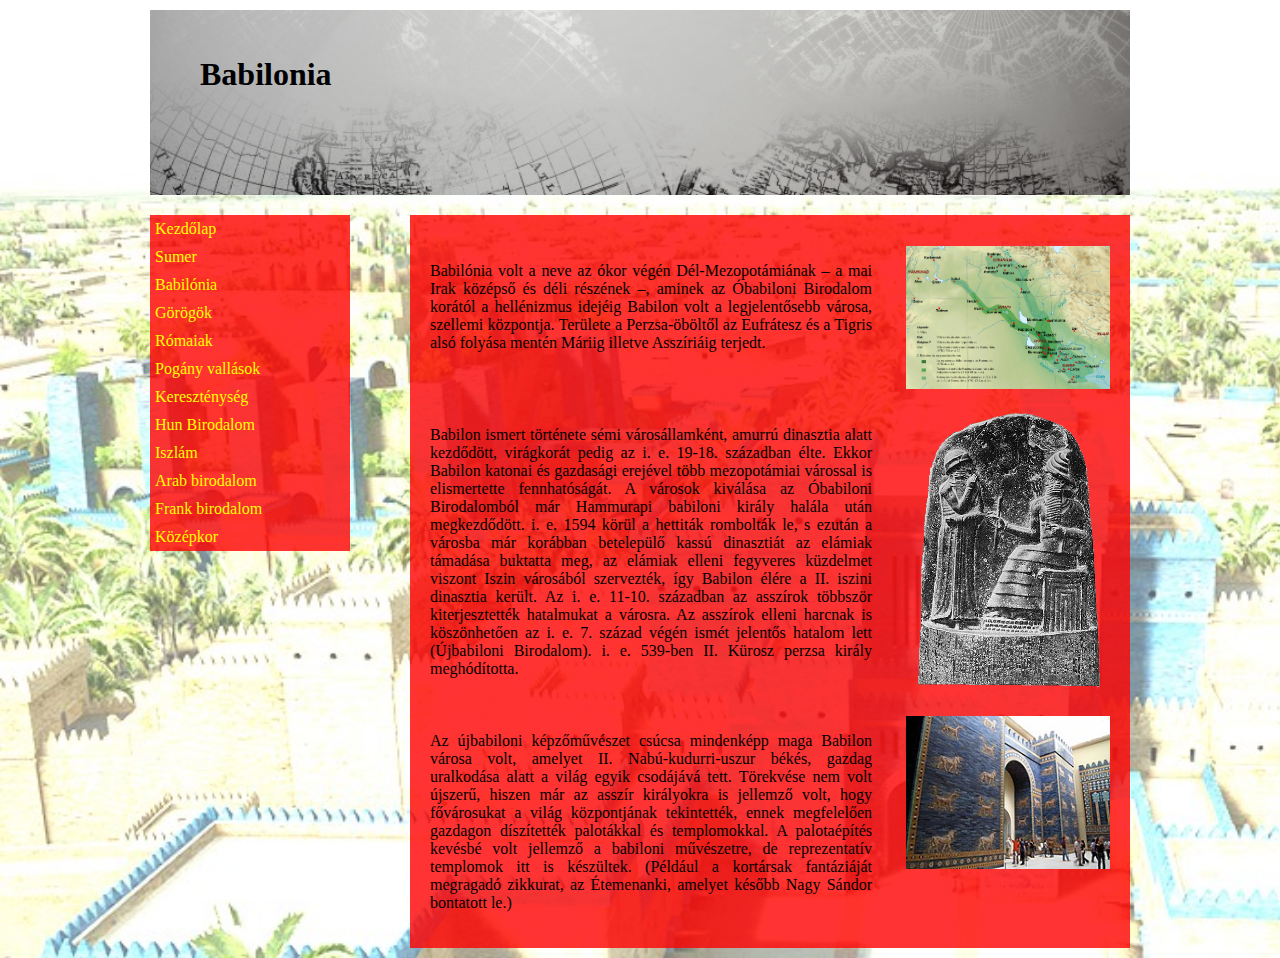
<file: Babilonia.html>
<!DOCTYPE html>
<html lang="en">
<head>
    <meta charset="UTF-8">
    <meta http-equiv="X-UA-Compatible" content="IE=edge">
    <meta name="viewport" content="width=device-width, initial-scale=1.0">
    <title>Document</title>
    <link rel="stylesheet" href="stilus.css">
</head>
<style>
    body {
        background-image: url('hatterek/2Babilon.jpg');
        background-size: cover;
    }
    header {
        background-image: url('hatterek/boritokep.jpg');
        background-size: cover;
    }
</style>
<body>
    <header>
        <h1>Babilonia</h1>
    </header>
    <aside>
        <a href="index.html">Kezdőlap</a>
        <a href="Sumer.html">Sumer</a>
        <a href="Babilonia.html">Babilónia</a>
        <a href="Gorog.html">Görögök</a>
        <a href="Romai.html">Rómaiak</a>
        <a href="Vallasok.html">Pogány vallások</a>
        <a href="Keresztenyseg.html">Kereszténység</a>
        <a href="Hunok.html">Hun Birodalom</a>
        <a href="Iszlam.html">Iszlám</a>
        <a href="Arabok.html">Arab birodalom</a>
        <a href="Frankok.html">Frank birodalom</a>
        <a href="Kozepkor.html">Középkor</a>
       
    </aside>
    <section>
        <article>
            <h1></h1>
            <p>Babilónia volt a neve az ókor végén Dél-Mezopotámiának – a mai Irak középső és déli részének –, aminek az Óbabiloni Birodalom korától a hellénizmus idejéig Babilon volt a legjelentősebb városa, szellemi központja. Területe a Perzsa-öböltől az Eufrátesz és a Tigris alsó folyása mentén Máriig illetve Asszíriáig terjedt.</p>
            <img src="Babilonia/1-Babilon.png" />
            <div style="clear:both"></div>
        </article>
        <article>
            <h1></h1>
            <p>Babilon ismert története sémi városállamként, amurrú dinasztia alatt kezdődött, virágkorát pedig az i. e. 19-18. században élte. Ekkor Babilon katonai és gazdasági erejével több mezopotámiai várossal is elismertette fennhatóságát. A városok kiválása az Óbabiloni Birodalomból már Hammurapi babiloni király halála után megkezdődött. i. e. 1594 körül a hettiták rombolták le, s ezután a városba már korábban betelepülő kassú dinasztiát az elámiak támadása buktatta meg, az elámiak elleni fegyveres küzdelmet viszont Iszin városából szervezték, így Babilon élére a II. iszini dinasztia került. Az i. e. 11-10. században az asszírok többször kiterjesztették hatalmukat a városra. Az asszírok elleni harcnak is köszönhetően az i. e. 7. század végén ismét jelentős hatalom lett (Újbabiloni Birodalom). i. e. 539-ben II. Kürosz perzsa király meghódította.</p>
            <img src="Babilonia/2-Hammurapi.png" />
            <div style="clear:both"></div>
        </article>
        <article>
            <h1></h1>
            <p>Az újbabiloni képzőművészet csúcsa mindenképp maga Babilon városa volt, amelyet II. Nabú-kudurri-uszur békés, gazdag uralkodása alatt a világ egyik csodájává tett. Törekvése nem volt újszerű, hiszen már az asszír királyokra is jellemző volt, hogy fővárosukat a világ központjának tekintették, ennek megfelelően gazdagon díszítették palotákkal és templomokkal. A palotaépítés kevésbé volt jellemző a babiloni művészetre, de reprezentatív templomok itt is készültek. (Például a kortársak fantáziáját megragadó zikkurat, az Étemenanki, amelyet később Nagy Sándor bontatott le.)</p>
            <img src="Babilonia/3-művészet.jpg" />
            <div style="clear:both"></div>
        </article>
        
    </section>
</body>
</html>
</file>
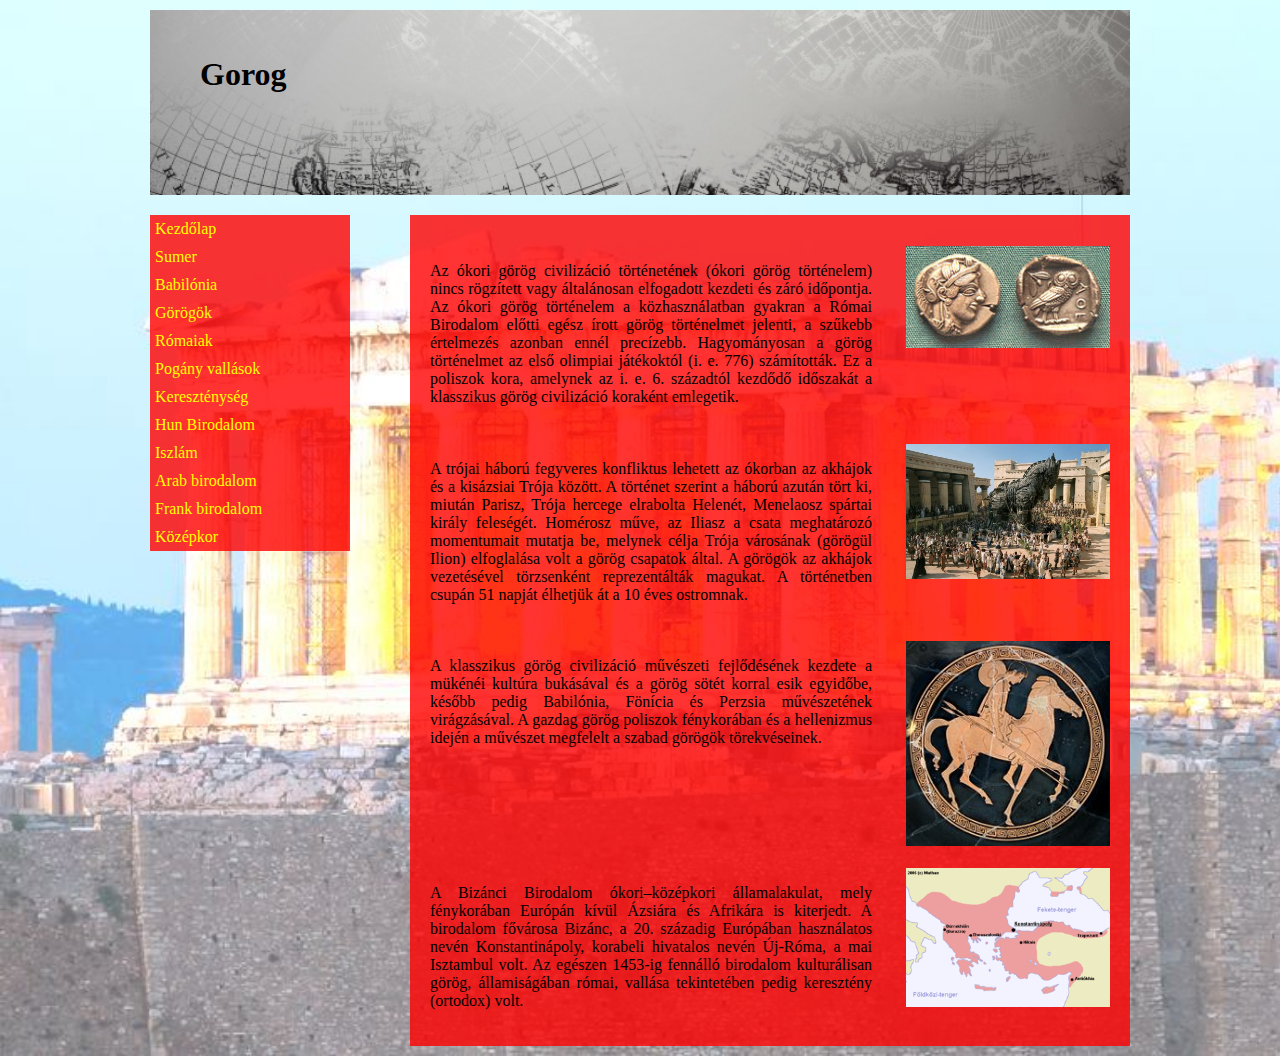
<file: Gorog.html>
<!DOCTYPE html>
<html lang="en">
<head>
    <meta charset="UTF-8">
    <meta http-equiv="X-UA-Compatible" content="IE=edge">
    <meta name="viewport" content="width=device-width, initial-scale=1.0">
    <title>Document</title>
    <link rel="stylesheet" href="stilus.css">
</head>
<style>
    body {
        background-image: url('hatterek/3Gorog.JPG');
        background-size: cover;
    }
    header {
        background-image: url('hatterek/boritokep.jpg');
        background-size: cover;
    }
</style>
<body>
    <header>
        <h1>Gorog</h1>
    </header>
    <aside>
        <a href="index.html">Kezdőlap</a>
        <a href="Sumer.html">Sumer</a>
        <a href="Babilonia.html">Babilónia</a>
        <a href="Gorog.html">Görögök</a>
        <a href="Romai.html">Rómaiak</a>
        <a href="Vallasok.html">Pogány vallások</a>
        <a href="Keresztenyseg.html">Kereszténység</a>
        <a href="Hunok.html">Hun Birodalom</a>
        <a href="Iszlam.html">Iszlám</a>
        <a href="Arabok.html">Arab birodalom</a>
        <a href="Frankok.html">Frank birodalom</a>
        <a href="Kozepkor.html">Középkor</a>
       
    </aside>
    <section>
        <article>
            <h1></h1>
            <p>Az ókori görög civilizáció történetének (ókori görög történelem) nincs rögzített vagy általánosan elfogadott kezdeti és záró időpontja. Az ókori görög történelem a közhasználatban gyakran a Római Birodalom előtti egész írott görög történelmet jelenti, a szűkebb értelmezés azonban ennél precízebb. Hagyományosan a görög történelmet az első olimpiai játékoktól (i. e. 776) számították. Ez a poliszok kora, amelynek az i. e. 6. századtól kezdődő időszakát a klasszikus görög civilizáció koraként emlegetik.</p>
            <img src="Gorog/1-okori-gorogok.jpg" />
            <div style="clear:both"></div>
        </article>
        <article>
            <h1></h1>
            <p>A trójai háború fegyveres konfliktus lehetett az ókorban az akhájok és a kisázsiai Trója között. A történet szerint a háború azután tört ki, miután Parisz, Trója hercege elrabolta Helenét, Menelaosz spártai király feleségét. Homérosz műve, az Iliasz a csata meghatározó momentumait mutatja be, melynek célja Trója városának (görögül Ilion) elfoglalása volt a görög csapatok által. A görögök az akhájok vezetésével törzsenként reprezentálták magukat. A történetben csupán 51 napját élhetjük át a 10 éves ostromnak.</p>
            <img src="Gorog/2-trója.jpg" />
            <div style="clear:both"></div>
        </article>
        <article>
            <h1></h1>
            <p>A klasszikus görög civilizáció művészeti fejlődésének kezdete a mükénéi kultúra bukásával és a görög sötét korral esik egyidőbe, később pedig Babilónia, Fönícia és Perzsia művészetének virágzásával. A gazdag görög poliszok fénykorában és a hellenizmus idején a művészet megfelelt a szabad görögök törekvéseinek.</p>
            <img src="Gorog/3-görög-művészet.jpg" />
            <div style="clear:both"></div>
        </article>
        <article>
            <h1></h1>
            <p>A Bizánci Birodalom ókori–középkori államalakulat, mely fénykorában Európán kívül Ázsiára és Afrikára is kiterjedt. A birodalom fővárosa Bizánc, a 20. századig Európában használatos nevén Konstantinápoly, korabeli hivatalos nevén Új-Róma, a mai Isztambul volt. Az egészen 1453-ig fennálló birodalom kulturálisan görög, államiságában római, vallása tekintetében pedig keresztény (ortodox) volt.</p>
            <img src="Gorog/4-Bizánc.png" />
            <div style="clear:both"></div>
        </article>
    </section>
</body>
</html>
</file>
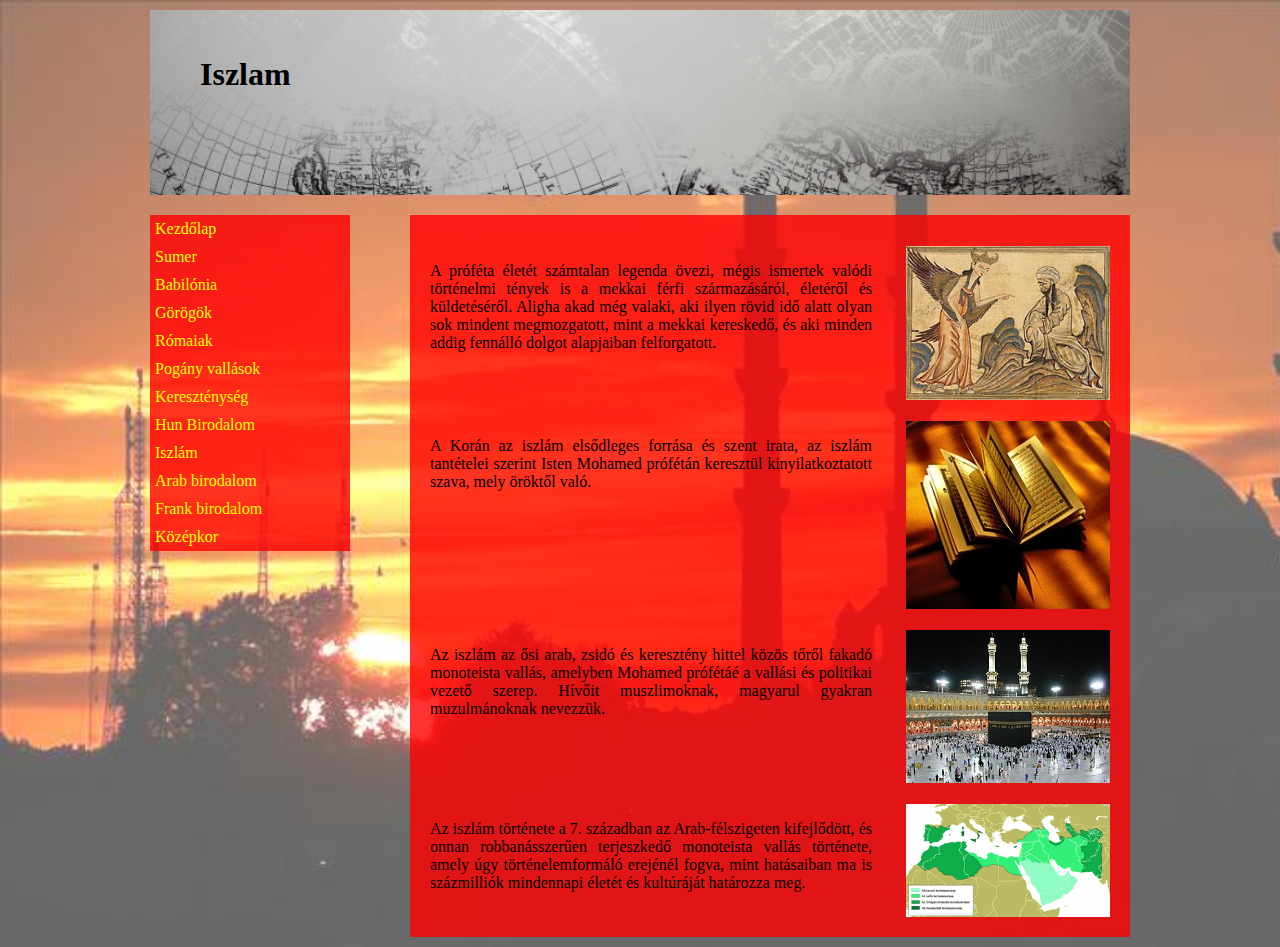
<file: Iszlam.html>
<!DOCTYPE html>
<html lang="en">
<head>
    <meta charset="UTF-8">
    <meta http-equiv="X-UA-Compatible" content="IE=edge">
    <meta name="viewport" content="width=device-width, initial-scale=1.0">
    <title>Document</title>
    <link rel="stylesheet" href="stilus.css">
</head>
<style>
    body {
        background-image: url('hatterek/8-mecset.jpg');
        background-size: cover;
    }
    header {
        background-image: url('hatterek/boritokep.jpg');
        background-size: cover;
    }
</style>
<body>
    <header>
        <h1>Iszlam</h1>
    </header>
    <aside>
        <a href="index.html">Kezdőlap</a>
        <a href="Sumer.html">Sumer</a>
        <a href="Babilonia.html">Babilónia</a>
        <a href="Gorog.html">Görögök</a>
        <a href="Romai.html">Rómaiak</a>
        <a href="Vallasok.html">Pogány vallások</a>
        <a href="Keresztenyseg.html">Kereszténység</a>
        <a href="Hunok.html">Hun Birodalom</a>
        <a href="Iszlam.html">Iszlám</a>
        <a href="Arabok.html">Arab birodalom</a>
        <a href="Frankok.html">Frank birodalom</a>
        <a href="Kozepkor.html">Középkor</a>
       
    </aside>
    <section>
        <article>
            <h1></h1>
            <p>A próféta életét számtalan legenda övezi, mégis ismertek valódi történelmi tények is a mekkai férfi származásáról, életéről és küldetéséről. Aligha akad még valaki, aki ilyen rövid idő alatt olyan sok mindent megmozgatott, mint a mekkai kereskedő, és aki minden addig fennálló dolgot alapjaiban felforgatott.</p>
            <img src="Iszlam/1-Mohamed.jpg" />
            <div style="clear:both"></div>
        </article>
        <article>
            <h1></h1>
            <p>A Korán az iszlám elsődleges forrása és szent irata, az iszlám tantételei szerint Isten Mohamed prófétán keresztül kinyilatkoztatott szava, mely öröktől való.</p>
            <img src="Iszlam/2-Korán.jpg" />
            <div style="clear:both"></div>
        </article>
        <article>
            <h1></h1>
            <p>Az iszlám az ősi arab, zsidó és keresztény hittel közös tőről fakadó monoteista vallás, amelyben Mohamed prófétáé a vallási és politikai vezető szerep. Hívőit muszlimoknak, magyarul gyakran muzulmánoknak nevezzük.</p>
            <img src="Iszlam/3-Vallás.jpg" />
            <div style="clear:both"></div>
        </article>
        <article>
            <h1></h1>
            <p>Az iszlám története a 7. században az Arab-félszigeten kifejlődött, és onnan robbanásszerűen terjeszkedő monoteista vallás története, amely úgy történelemformáló erejénél fogva, mint hatásaiban ma is százmilliók mindennapi életét és kultúráját határozza meg.</p>
            <img src="Iszlam/4-elterjed.png" />
            <div style="clear:both"></div>
        </article>
       
        </article>
    </section>
</body>
</html>
</file>
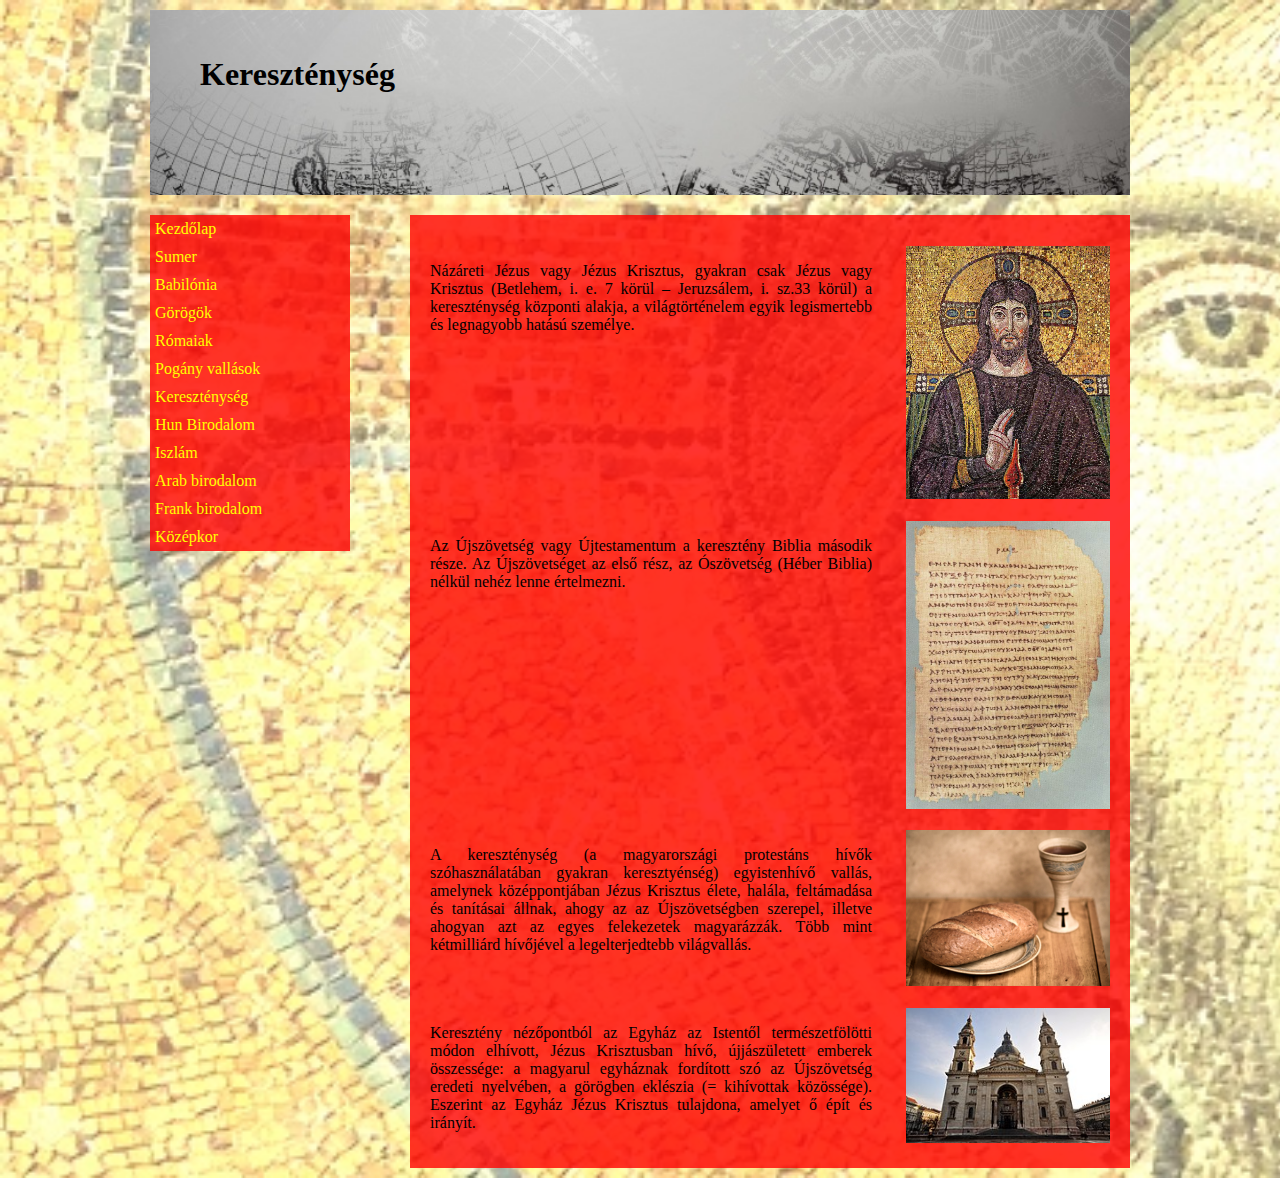
<file: Keresztenyseg.html>
<!DOCTYPE html>
<html lang="en">
<head>
    <meta charset="UTF-8">
    <meta http-equiv="X-UA-Compatible" content="IE=edge">
    <meta name="viewport" content="width=device-width, initial-scale=1.0">
    <title>Document</title>
    <link rel="stylesheet" href="stilus.css">
</head>
<style>
    body {
        background-image: url('hatterek/6Jezusmozaik.jpg');
        background-size: cover;
    }
    header {
        background-image: url('hatterek/boritokep.jpg');
        background-size: cover;
    }
</style>
<body>
    <header>
        <h1>Kereszténység</h1>
    </header>
    <aside>
        <a href="index.html">Kezdőlap</a>
        <a href="Sumer.html">Sumer</a>
        <a href="Babilonia.html">Babilónia</a>
        <a href="Gorog.html">Görögök</a>
        <a href="Romai.html">Rómaiak</a>
        <a href="Vallasok.html">Pogány vallások</a>
        <a href="Keresztenyseg.html">Kereszténység</a>
        <a href="Hunok.html">Hun Birodalom</a>
        <a href="Iszlam.html">Iszlám</a>
        <a href="Arabok.html">Arab birodalom</a>
        <a href="Frankok.html">Frank birodalom</a>
        <a href="Kozepkor.html">Középkor</a>
       
    </aside>
    <section>
        <article>
            <h1></h1>
            <p>Názáreti Jézus vagy Jézus Krisztus, gyakran csak Jézus vagy Krisztus (Betlehem, i. e. 7 körül – Jeruzsálem, i. sz.33 körül) a kereszténység központi alakja, a világtörténelem egyik legismertebb és legnagyobb hatású személye.</p>
            <img src="Keresztenyseg/1-Jézus.jpg" />
            <div style="clear:both"></div>
        </article>
        <article>
            <h1></h1>
            <p>Az Újszövetség vagy Újtestamentum a keresztény Biblia második része. Az Újszövetséget az első rész, az Ószövetség (Héber Biblia) nélkül nehéz lenne értelmezni.</p>
            <img src="Keresztenyseg/2-Újszövetség.jpg" />
            <div style="clear:both"></div>
        </article>
        <article>
            <h1></h1>
            <p>A kereszténység (a magyarországi protestáns hívők szóhasználatában gyakran keresztyénség) egyistenhívő vallás, amelynek középpontjában Jézus Krisztus élete, halála, feltámadása és tanításai állnak, ahogy az az Újszövetségben szerepel, illetve ahogyan azt az egyes felekezetek magyarázzák. Több mint kétmilliárd hívőjével a legelterjedtebb világvallás.</p>
            <img src="Keresztenyseg/3-vallás.png" />
            <div style="clear:both"></div>
        </article>
        <article>
            <h1></h1>
            <p>Keresztény nézőpontból az Egyház az Istentől természetfölötti módon elhívott, Jézus Krisztusban hívő, újjászületett emberek összessége: a magyarul egyháznak fordított szó az Újszövetség eredeti nyelvében, a görögben eklészia (= kihívottak közössége). Eszerint az Egyház Jézus Krisztus tulajdona, amelyet ő épít és irányít.</p>
            <img src="Keresztenyseg/4-egyház.jpg" />
            <div style="clear:both"></div>
        </article>
        
    </section>
</body>
</html>
</file>
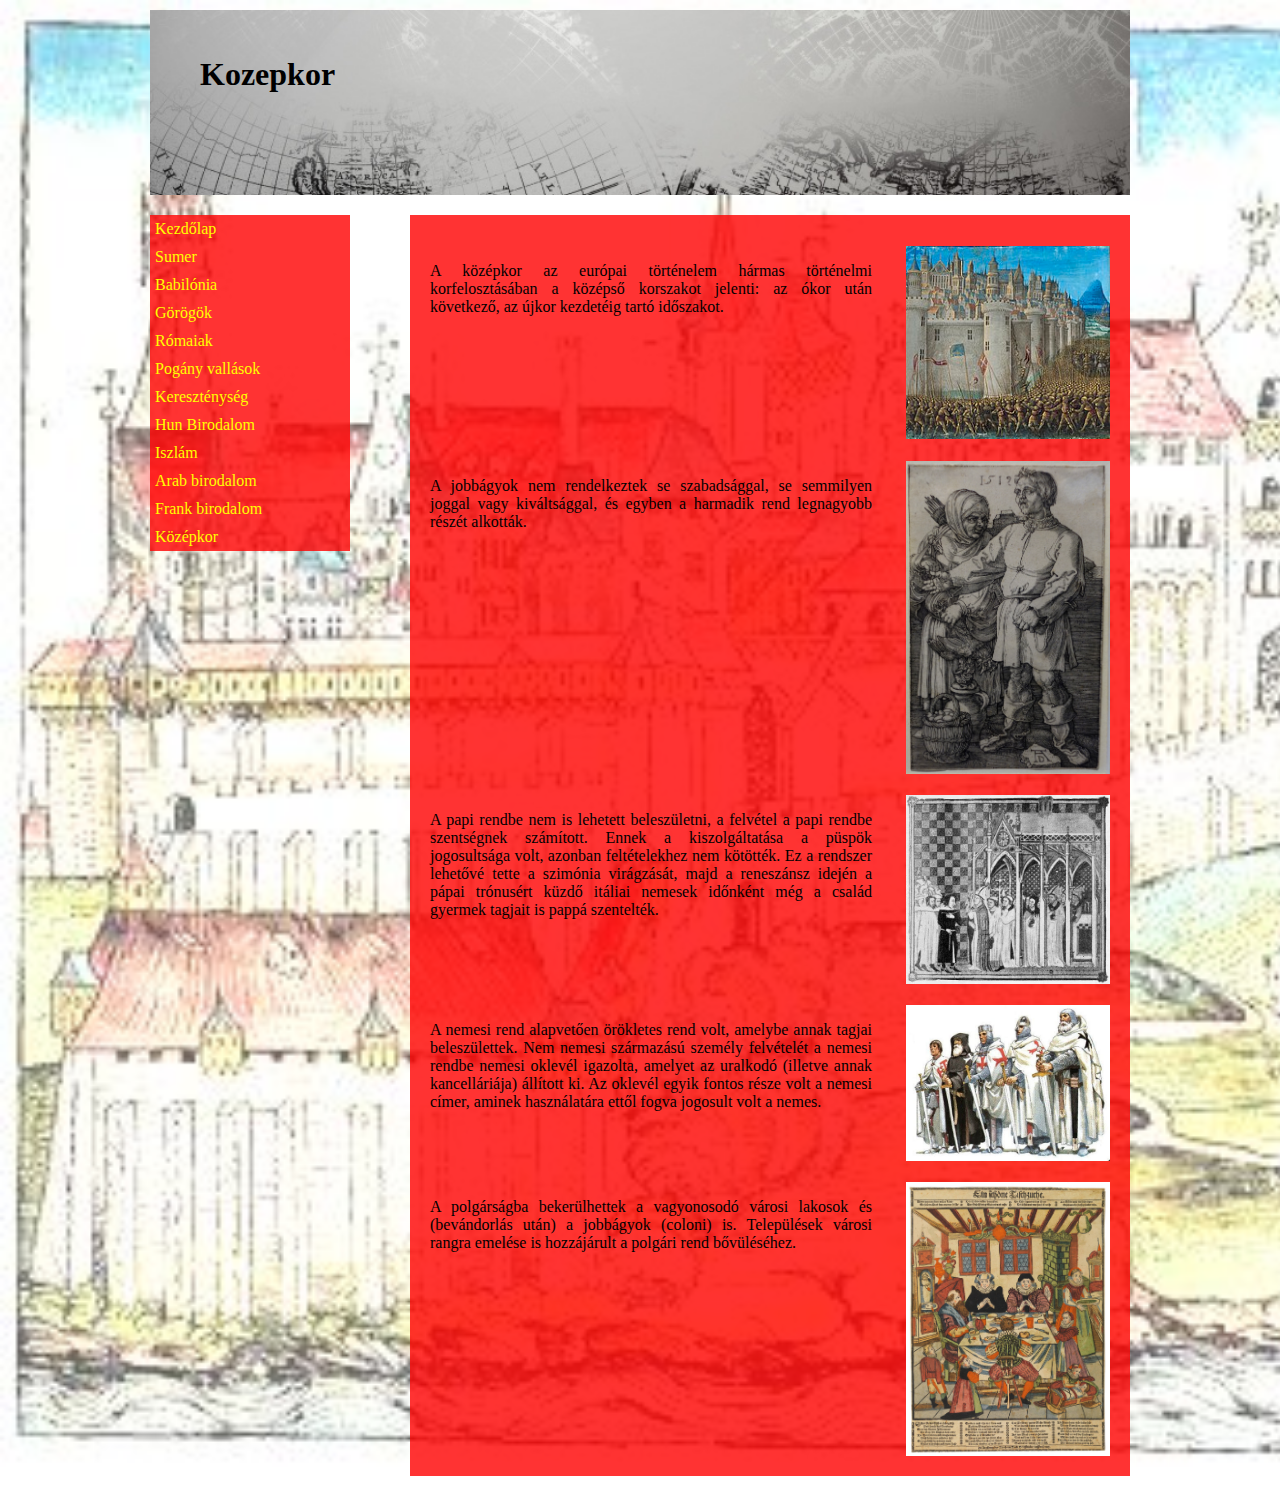
<file: Kozepkor.html>
<!DOCTYPE html>
<html lang="en">
<head>
    <meta charset="UTF-8">
    <meta http-equiv="X-UA-Compatible" content="IE=edge">
    <meta name="viewport" content="width=device-width, initial-scale=1.0">
    <title>Document</title>
    <link rel="stylesheet" href="stilus.css">
</head>
<style>
    body {
        background-image: url('hatterek/11-Középkor.jpg');
        background-size: cover;
    }
    header {
        background-image: url('hatterek/boritokep.jpg');
        background-size: cover;
    }
</style>
<body>
    <header>
        <h1>Kozepkor</h1>
    </header>
    <aside>
        <a href="index.html">Kezdőlap</a>
        <a href="Sumer.html">Sumer</a>
        <a href="Babilonia.html">Babilónia</a>
        <a href="Gorog.html">Görögök</a>
        <a href="Romai.html">Rómaiak</a>
        <a href="Vallasok.html">Pogány vallások</a>
        <a href="Keresztenyseg.html">Kereszténység</a>
        <a href="Hunok.html">Hun Birodalom</a>
        <a href="Iszlam.html">Iszlám</a>
        <a href="Arabok.html">Arab birodalom</a>
        <a href="Frankok.html">Frank birodalom</a>
        <a href="Kozepkor.html">Középkor</a>
       
    </aside>
    <section>
        <article>
            <h1></h1>
            <p>A középkor az európai történelem hármas történelmi korfelosztásában a középső korszakot jelenti: az ókor után következő, az újkor kezdetéig tartó időszakot.</p>
            <img src="Kozepkor/1-Középkor.jpeg" />
            <div style="clear:both"></div>
        </article>
        <article>
            <h1></h1>
            <p>A jobbágyok nem rendelkeztek se szabadsággal, se semmilyen joggal vagy kiváltsággal, és egyben a harmadik rend legnagyobb részét alkották.</p>
            <img src="Kozepkor/2-parasztság.JPG" />
            <div style="clear:both"></div>
        </article>
        <article>
            <h1></h1>
            <p>A papi rendbe nem is lehetett beleszületni, a felvétel a papi rendbe szentségnek számított. Ennek a kiszolgáltatása a püspök jogosultsága volt, azonban feltételekhez nem kötötték. Ez a rendszer lehetővé tette a szimónia virágzását, majd a reneszánsz idején a pápai trónusért küzdő itáliai nemesek időnként még a család gyermek tagjait is pappá szentelték.</p>
            <img src="Kozepkor/3-papság.jpg" />
            <div style="clear:both"></div>
        </article>
        <article>
            <h1></h1>
            <p>A nemesi rend alapvetően örökletes rend volt, amelybe annak tagjai beleszülettek. Nem nemesi származású személy felvételét a nemesi rendbe nemesi oklevél igazolta, amelyet az uralkodó (illetve annak kancelláriája) állított ki. Az oklevél egyik fontos része volt a nemesi címer, aminek használatára ettől fogva jogosult volt a nemes.</p>
            <img src="Kozepkor/4-lovagok.jpg" />
            <div style="clear:both"></div>
        </article>
        <article>
            <h1></h1>
            <p>A polgárságba bekerülhettek a vagyonosodó városi lakosok és (bevándorlás után) a jobbágyok (coloni) is. Települések városi rangra emelése is hozzájárult a polgári rend bővüléséhez.</p>
            <img src="Kozepkor/5-polgárság.jpg" />
            <div style="clear:both"></div>
        </article>
    </section>
</body>
</html>
</file>
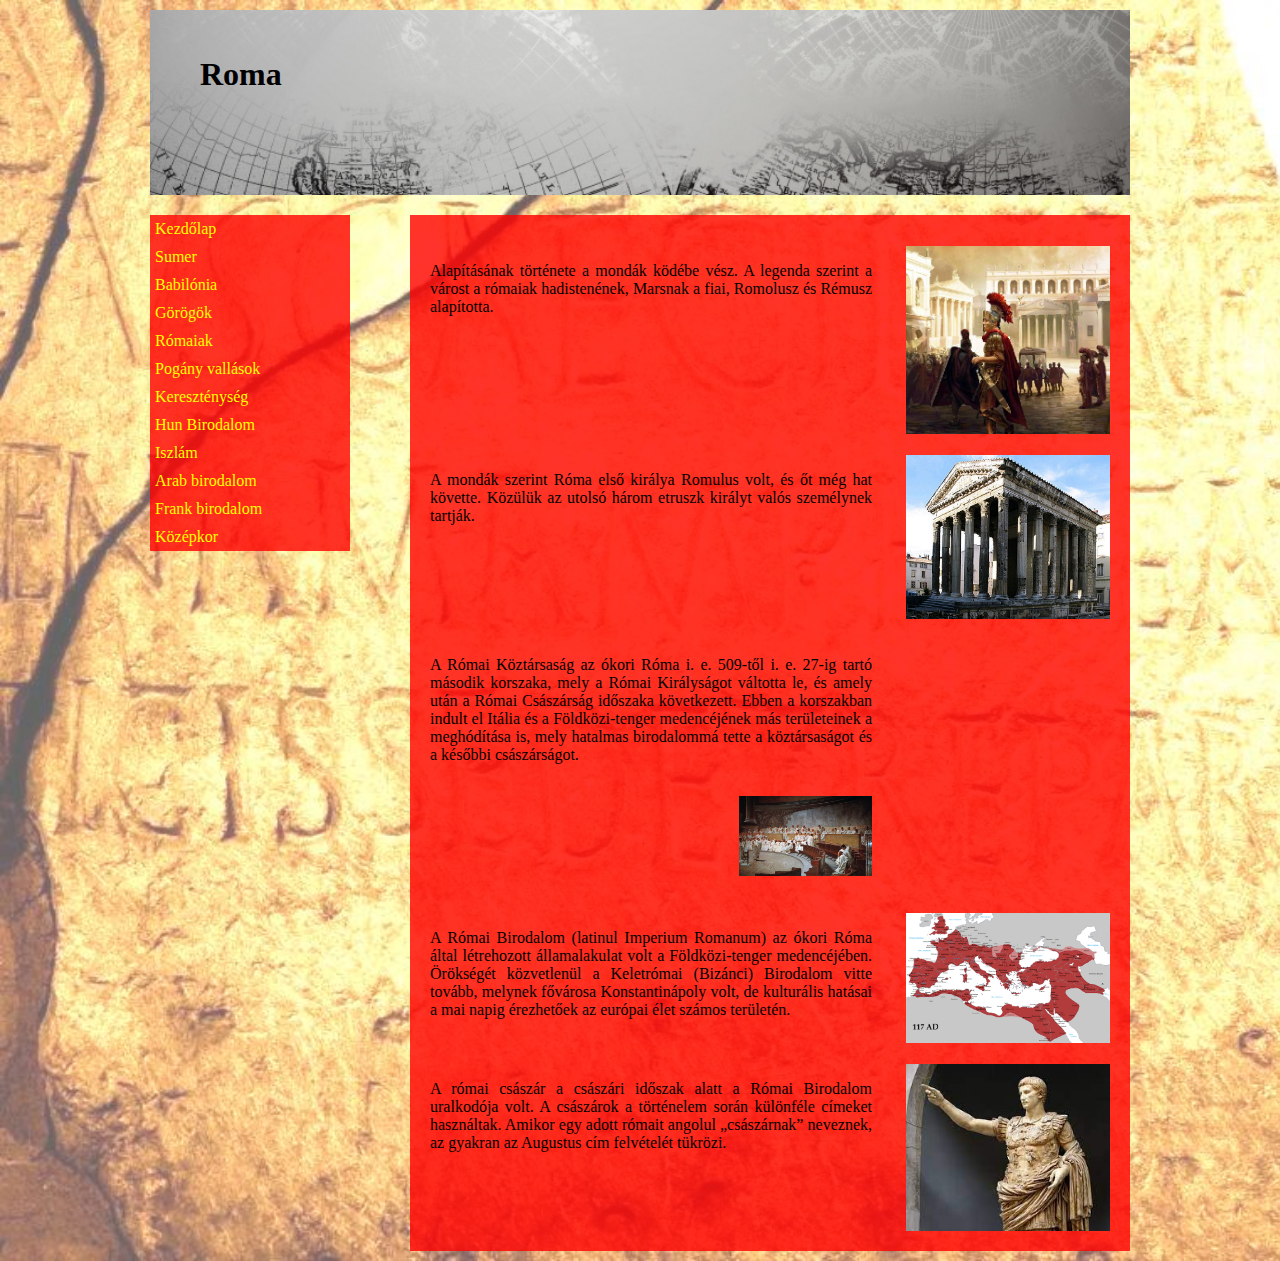
<file: Romai.html>
<!DOCTYPE html>
<html lang="en">
<head>
    <meta charset="UTF-8">
    <meta http-equiv="X-UA-Compatible" content="IE=edge">
    <meta name="viewport" content="width=device-width, initial-scale=1.0">
    <title>Document</title>
    <link rel="stylesheet" href="stilus.css">
</head>
<style>
    body {
        background-image: url('hatterek/4Romans.jpg');
        background-size: cover;
    }
    header {
        background-image: url('hatterek/boritokep.jpg');
        background-size: cover;
    }
</style>
<body>
    <header>
        <h1>Roma</h1>
    </header>
    <aside>
        <a href="index.html">Kezdőlap</a>
        <a href="Sumer.html">Sumer</a>
        <a href="Babilonia.html">Babilónia</a>
        <a href="Gorog.html">Görögök</a>
        <a href="Romai.html">Rómaiak</a>
        <a href="Vallasok.html">Pogány vallások</a>
        <a href="Keresztenyseg.html">Kereszténység</a>
        <a href="Hunok.html">Hun Birodalom</a>
        <a href="Iszlam.html">Iszlám</a>
        <a href="Arabok.html">Arab birodalom</a>
        <a href="Frankok.html">Frank birodalom</a>
        <a href="Kozepkor.html">Középkor</a>
       
    </aside>
    <section>
        <article>
            <h1></h1>
            <p>Alapításának története a mondák ködébe vész. A legenda szerint a várost a rómaiak hadistenének, Marsnak a fiai, Romolusz és Rémusz alapította.</p>
            <img src="Romai/1-Róma.jpg" />
            <div style="clear:both"></div>
        </article>
        <article>
            <h1></h1>
            <p>A mondák szerint Róma első királya Romulus volt, és őt még hat követte. Közülük az utolsó három etruszk királyt valós személynek tartják.</p>
            <img src="Romai/2-római-királyság.jpg" />
            <div style="clear:both"></div>
        </article>
        <article>
            <h1></h1>
            <p>A Római Köztársaság az ókori Róma i. e. 509-től i. e. 27-ig tartó második korszaka, mely a Római Királyságot váltotta le, és amely után a Római Császárság időszaka következett. Ebben a korszakban indult el Itália és a Földközi-tenger medencéjének más területeinek a meghódítása is, mely hatalmas birodalommá tette a köztársaságot és a későbbi császárságot.<p>
            <img src="Romai/3-köztársaság.jpg" />
            <div style="clear:both"></div>
        </article>
        <article>
            <h1></h1>
            <p>A Római Birodalom (latinul Imperium Romanum) az ókori Róma által létrehozott államalakulat volt a Földközi-tenger medencéjében. Örökségét közvetlenül a Keletrómai (Bizánci) Birodalom vitte tovább, melynek fővárosa Konstantinápoly volt, de kulturális hatásai a mai napig érezhetőek az európai élet számos területén.</p>
            <img src="Romai/4-Roman_Empire.png" />
            <div style="clear:both"></div>
        </article>
        <article>
            <h1></h1>
            <p>A római császár a császári időszak alatt a Római Birodalom uralkodója volt. A császárok a történelem során különféle címeket használtak. Amikor egy adott rómait angolul „császárnak” neveznek, az gyakran az Augustus cím felvételét tükrözi.</p>
            <img src="Romai/5-császárok.jpg" />
            <div style="clear:both"></div>
        </article>
    </section>
</body>
</html>
</file>
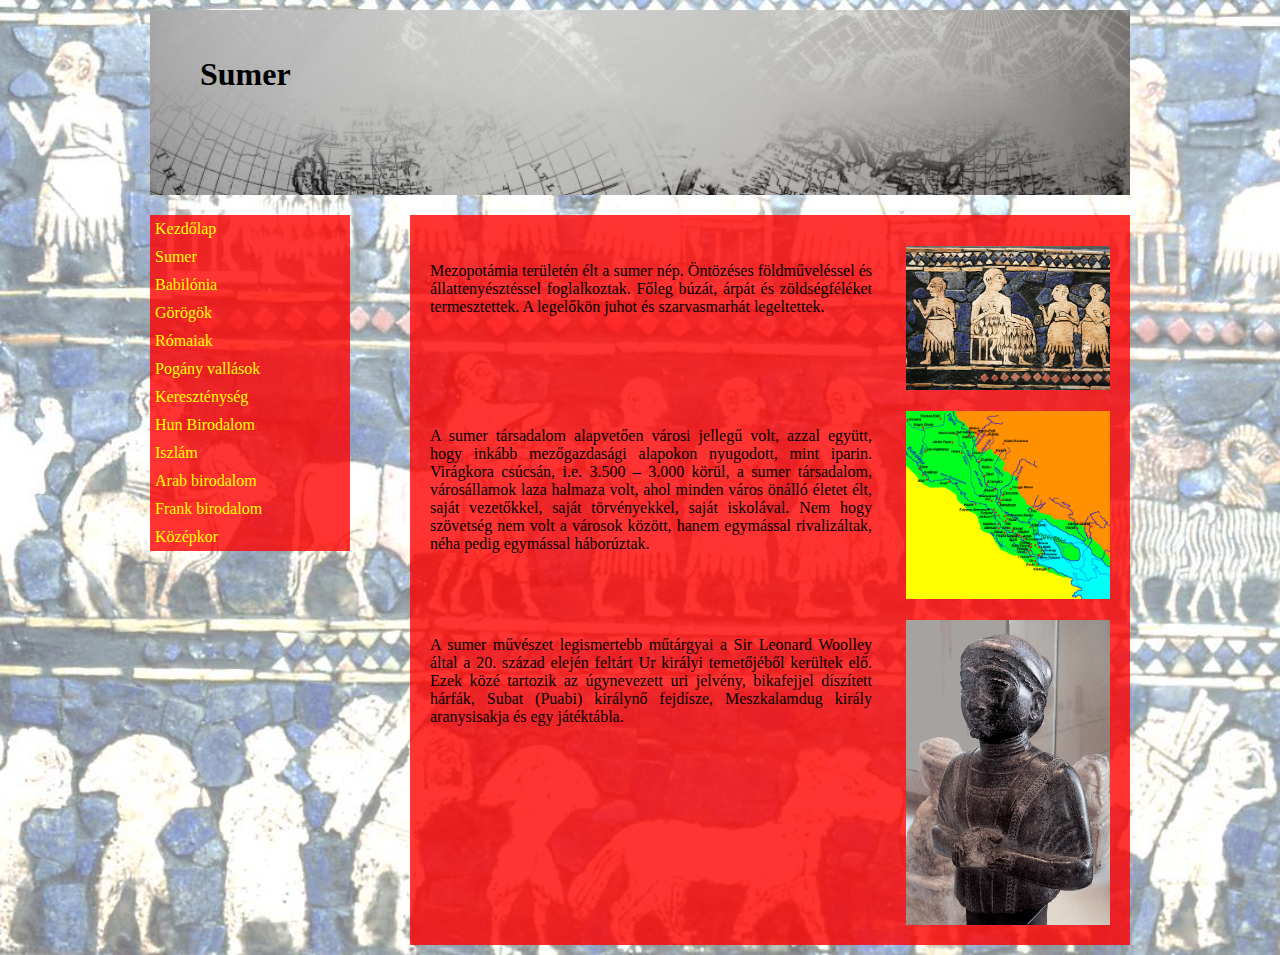
<file: Sumer.html>
<!DOCTYPE html>
<html lang="en">
<head>
    <meta charset="UTF-8">
    <meta http-equiv="X-UA-Compatible" content="IE=edge">
    <meta name="viewport" content="width=device-width, initial-scale=1.0">
    <title>Document</title>
    <link rel="stylesheet" href="stilus.css">
</head>
<style>
    body {
        background-image: url('hatterek/1Sumer.jpg');
        background-size: cover;
    }
    header {
        background-image: url('hatterek/boritokep.jpg');
        background-size: cover;
    }
</style>
<body>
    <header>
        <h1>Sumer</h1>
    </header>
    <aside>
        <a href="index.html">Kezdőlap</a>
        <a href="Sumer.html">Sumer</a>
        <a href="Babilonia.html">Babilónia</a>
        <a href="Gorog.html">Görögök</a>
        <a href="Romai.html">Rómaiak</a>
        <a href="Vallasok.html">Pogány vallások</a>
        <a href="Keresztenyseg.html">Kereszténység</a>
        <a href="Hunok.html">Hun Birodalom</a>
        <a href="Iszlam.html">Iszlám</a>
        <a href="Arabok.html">Arab birodalom</a>
        <a href="Frankok.html">Frank birodalom</a>
        <a href="Kozepkor.html">Középkor</a>
       
    </aside>
    <section>
        <article>
            <h1></h1>
            <p>Mezopotámia területén élt a sumer nép. Öntözéses földműveléssel és állattenyésztéssel foglalkoztak. Főleg búzát, árpát és zöldségféléket termesztettek. A legelőkön juhot és szarvasmarhát legeltettek.</p>
            <img src="Sumer/1-sumerok.jpg" />
            <div style="clear:both"></div>
        </article>
        <article>
            <h1></h1>
            <p>A sumer társadalom alapvetően városi jellegű volt, azzal együtt, hogy inkább mezőgazdasági alapokon nyugodott, mint iparin. Virágkora csúcsán, i.e. 3.500 – 3.000 körül, a sumer társadalom, városállamok laza halmaza volt, ahol minden város önálló életet élt, saját vezetőkkel, saját törvényekkel, saját iskolával. Nem hogy szövetség nem volt a városok között, hanem egymással rivalizáltak, néha pedig egymással háborúztak.</p>
            <img src="Sumer/2-sumer-városok.png" />
            <div style="clear:both"></div>
        </article>
        <article>
            <h1></h1>
            <p>A sumer művészet legismertebb műtárgyai a Sir Leonard Woolley által a 20. század elején feltárt Ur királyi temetőjéből kerültek elő. Ezek közé tartozik az úgynevezett uri jelvény, bikafejjel díszített hárfák, Subat (Puabi) királynő fejdísze, Meszkalamdug király aranysisakja és egy játéktábla.</p>
            <img src="Sumer/3-sumer-művészet.jpg" />
            <div style="clear:both"></div>
        </article>
        
    </section>
</body>
</html>
</file>
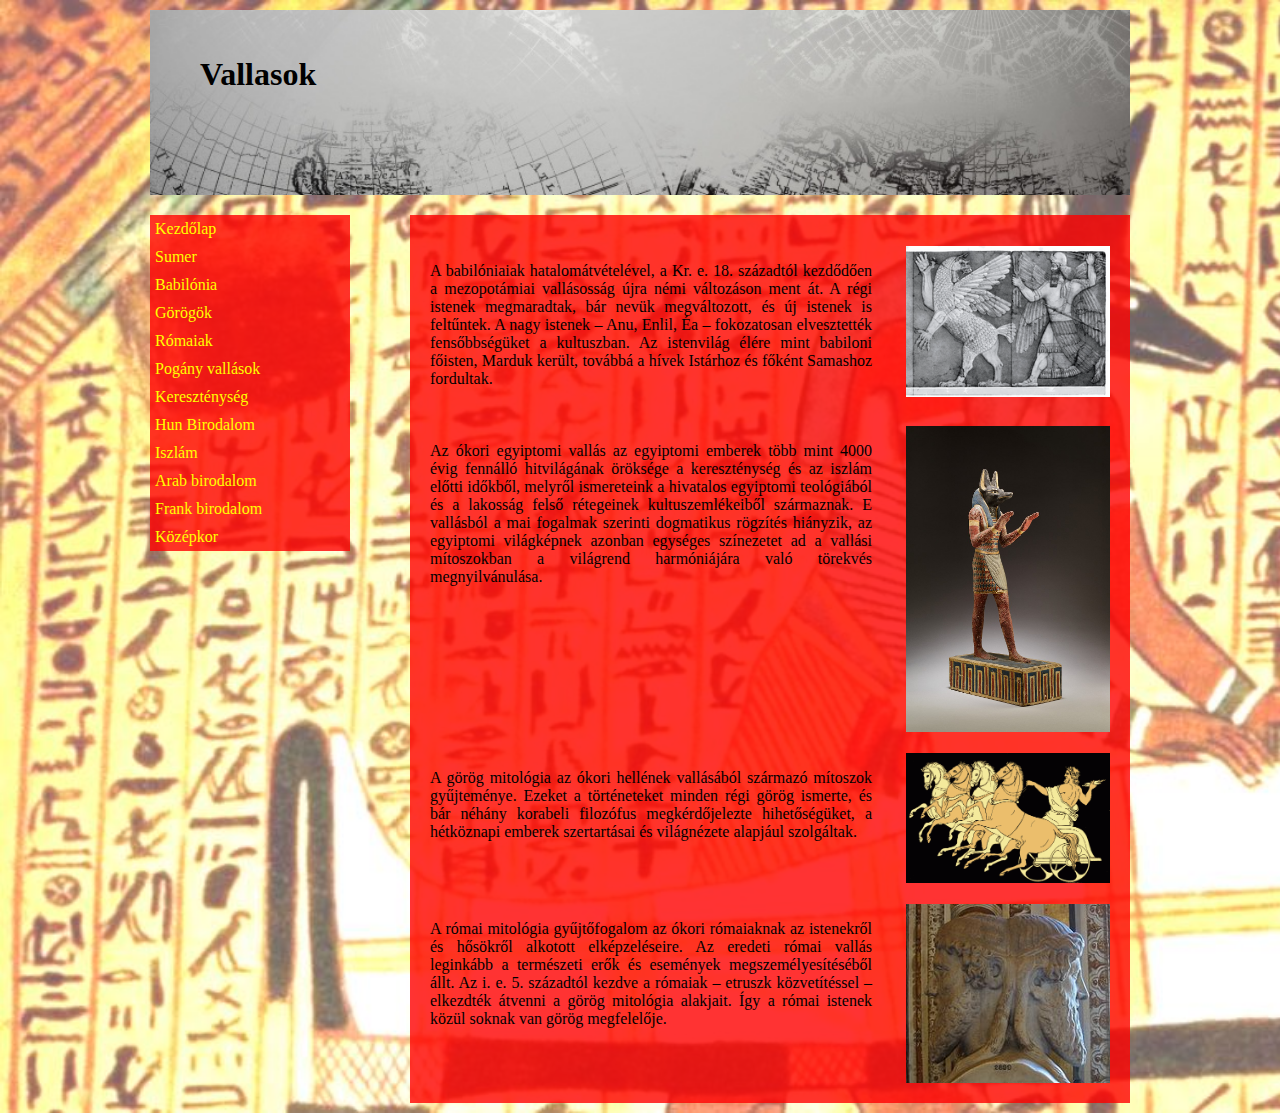
<file: Vallasok.html>
<!DOCTYPE html>
<html lang="en">
<head>
    <meta charset="UTF-8">
    <meta http-equiv="X-UA-Compatible" content="IE=edge">
    <meta name="viewport" content="width=device-width, initial-scale=1.0">
    <title>Document</title>
    <link rel="stylesheet" href="stilus.css">
</head>
<style>
    body {
        background-image: url('hatterek/5Poganyvallasok.jpg');
        background-size: cover;
    }
    header {
        background-image: url('hatterek/boritokep.jpg');
        background-size: cover;
    }
</style>
<body>
    <header>
        <h1>Vallasok</h1>
    </header>
    <aside>
        <a href="index.html">Kezdőlap</a>
        <a href="Sumer.html">Sumer</a>
        <a href="Babilonia.html">Babilónia</a>
        <a href="Gorog.html">Görögök</a>
        <a href="Romai.html">Rómaiak</a>
        <a href="Vallasok.html">Pogány vallások</a>
        <a href="Keresztenyseg.html">Kereszténység</a>
        <a href="Hunok.html">Hun Birodalom</a>
        <a href="Iszlam.html">Iszlám</a>
        <a href="Arabok.html">Arab birodalom</a>
        <a href="Frankok.html">Frank birodalom</a>
        <a href="Kozepkor.html">Középkor</a>
       
    </aside>
    <section>
        <article>
            <h1></h1>
            <p>A babilóniaiak hatalomátvételével, a Kr. e. 18. századtól kezdődően a mezopotámiai vallásosság újra némi változáson ment át. A régi istenek megmaradtak, bár nevük megváltozott, és új istenek is feltűntek. A nagy istenek – Anu, Enlil, Éa – fokozatosan elvesztették fensőbbségüket a kultuszban. Az istenvilág élére mint babiloni főisten, Marduk került, továbbá a hívek Istárhoz és főként Samashoz fordultak.</p>
            <img src="Vallasok/1-babiloni-vallás.png" />
            <div style="clear:both"></div>
        </article>
        <article>
            <h1></h1>
            <p>Az ókori egyiptomi vallás az egyiptomi emberek több mint 4000 évig fennálló hitvilágának öröksége a kereszténység és az iszlám előtti időkből, melyről ismereteink a hivatalos egyiptomi teológiából és a lakosság felső rétegeinek kultuszemlékeiből származnak. E vallásból a mai fogalmak szerinti dogmatikus rögzítés hiányzik, az egyiptomi világképnek azonban egységes színezetet ad a vallási mítoszokban a világrend harmóniájára való törekvés megnyilvánulása.</p>
            <img src="Vallasok/2-egyiptomi-vallás.jpg" />
            <div style="clear:both"></div>
        </article>
        <article>
            <h1></h1>
            <p>A görög mitológia az ókori hellének vallásából származó mítoszok gyűjteménye. Ezeket a történeteket minden régi görög ismerte, és bár néhány korabeli filozófus megkérdőjelezte hihetőségüket, a hétköznapi emberek szertartásai és világnézete alapjául szolgáltak.</p>
            <img src="Vallasok/3-görög-vallás.png" />
            <div style="clear:both"></div>
        </article>
        <article>
            <h1></h1>
            <p>A római mitológia gyűjtőfogalom az ókori rómaiaknak az istenekről és hősökről alkotott elképzeléseire. Az eredeti római vallás leginkább a természeti erők és események megszemélyesítéséből állt. Az i. e. 5. századtól kezdve a rómaiak – etruszk közvetítéssel – elkezdték átvenni a görög mitológia alakjait. Így a római istenek közül soknak van görög megfelelője.</p>
            <img src="Vallasok/4-római-Janus.jpg" />
            <div style="clear:both"></div>
        </article>
        
    </section>
</body>
</html>
</file>
<file: stilus.css>
body {
    width: 1000px;
    margin: auto;
    font-family:  'Franklin Gothic Medium';
}
header {
    height:10rem;
    margin: 10px;
    padding-top: 25px;
    padding-left: 50px;
}
aside {
    width: 20%;
    float: left;
    margin: 10px;
    background-color: rgba(255, 0, 0, 0.8);
}
aside a {
    display: block;
    text-decoration: none;
    padding: 5px;
    color:yellow;
}
aside a:hover {
    background: yellow;
    color:red;
}
section{
    float: right;
    width: 70%;
    margin: 10px;
    padding: 10px;
    background-color: rgba(255, 0 , 0, 0.8);
}
article{
    margin: 10px
}
article p {
    float:left;
    width:65%;
    text-align: justify;
}
article img{
    float: right;
    width:30%;
    transition: transform .2s;
}
article img:hover {
    transform: scale(1.2);
}
</file>
